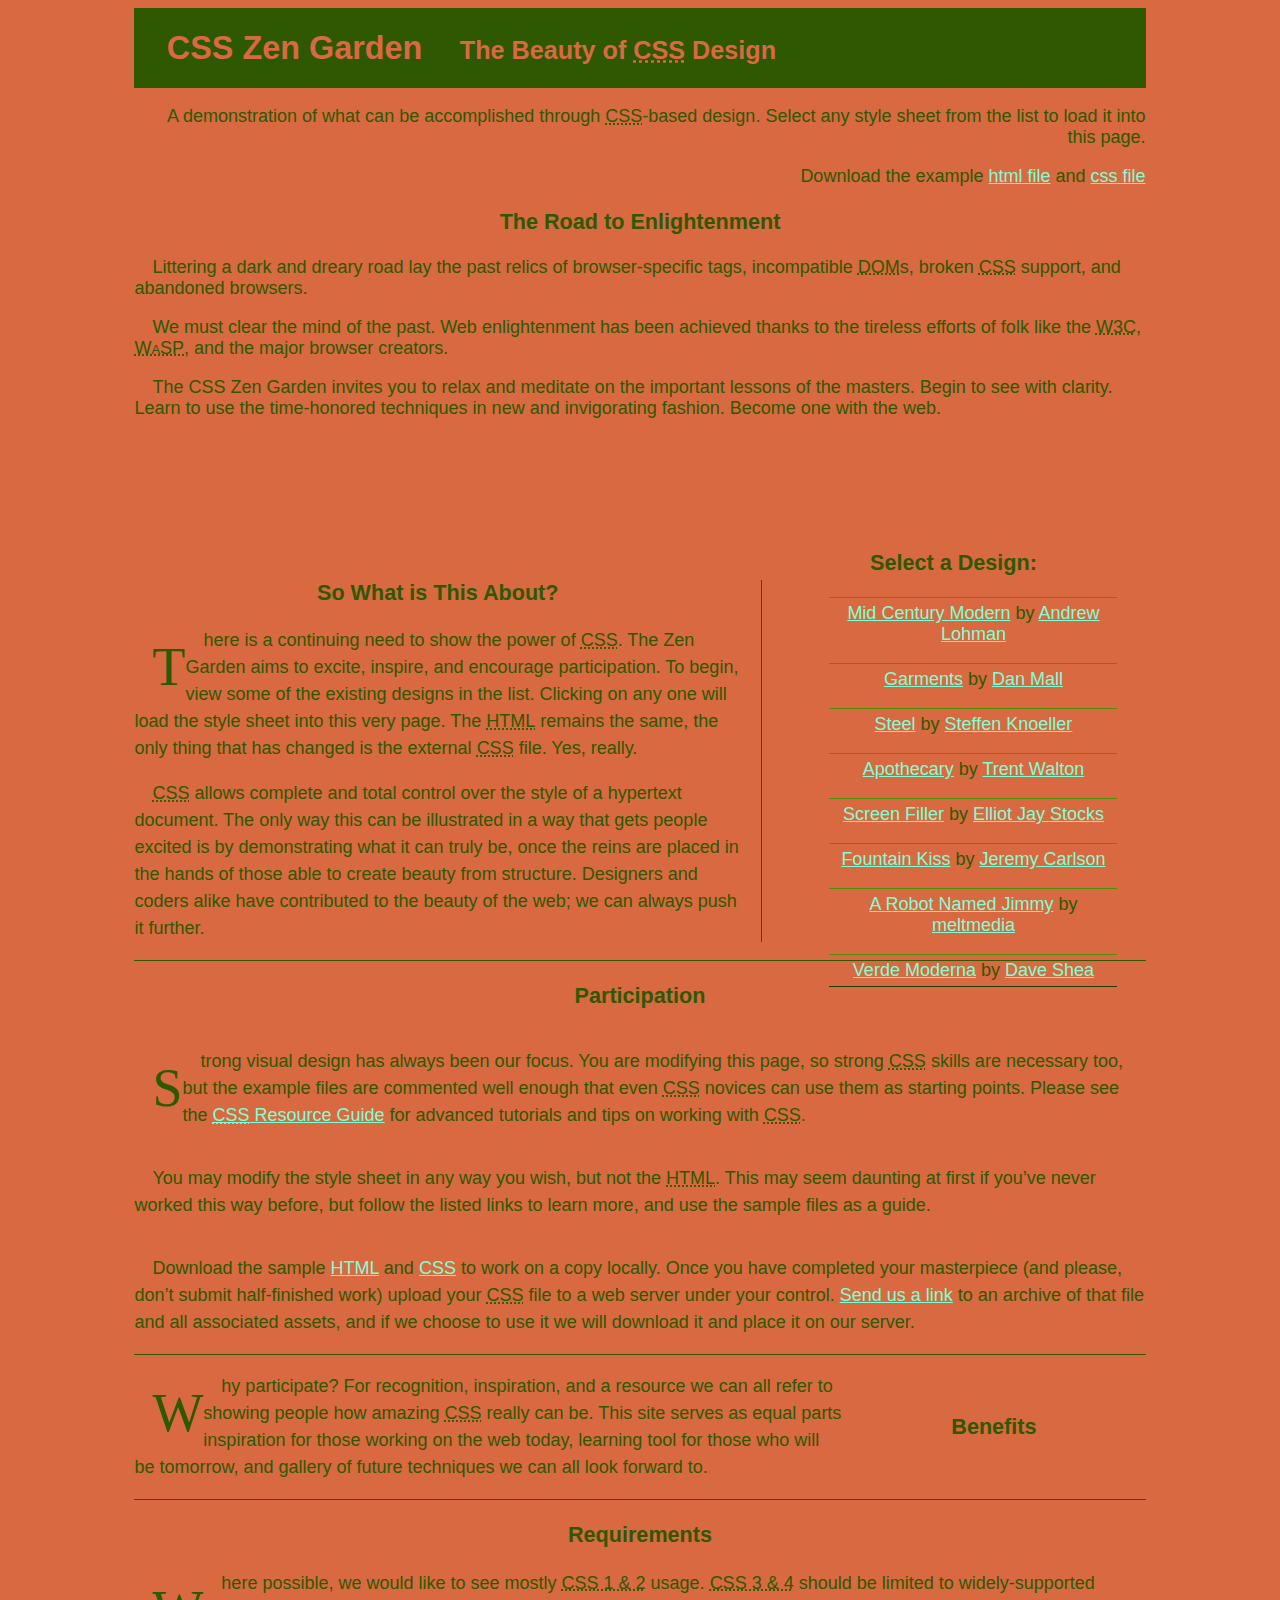
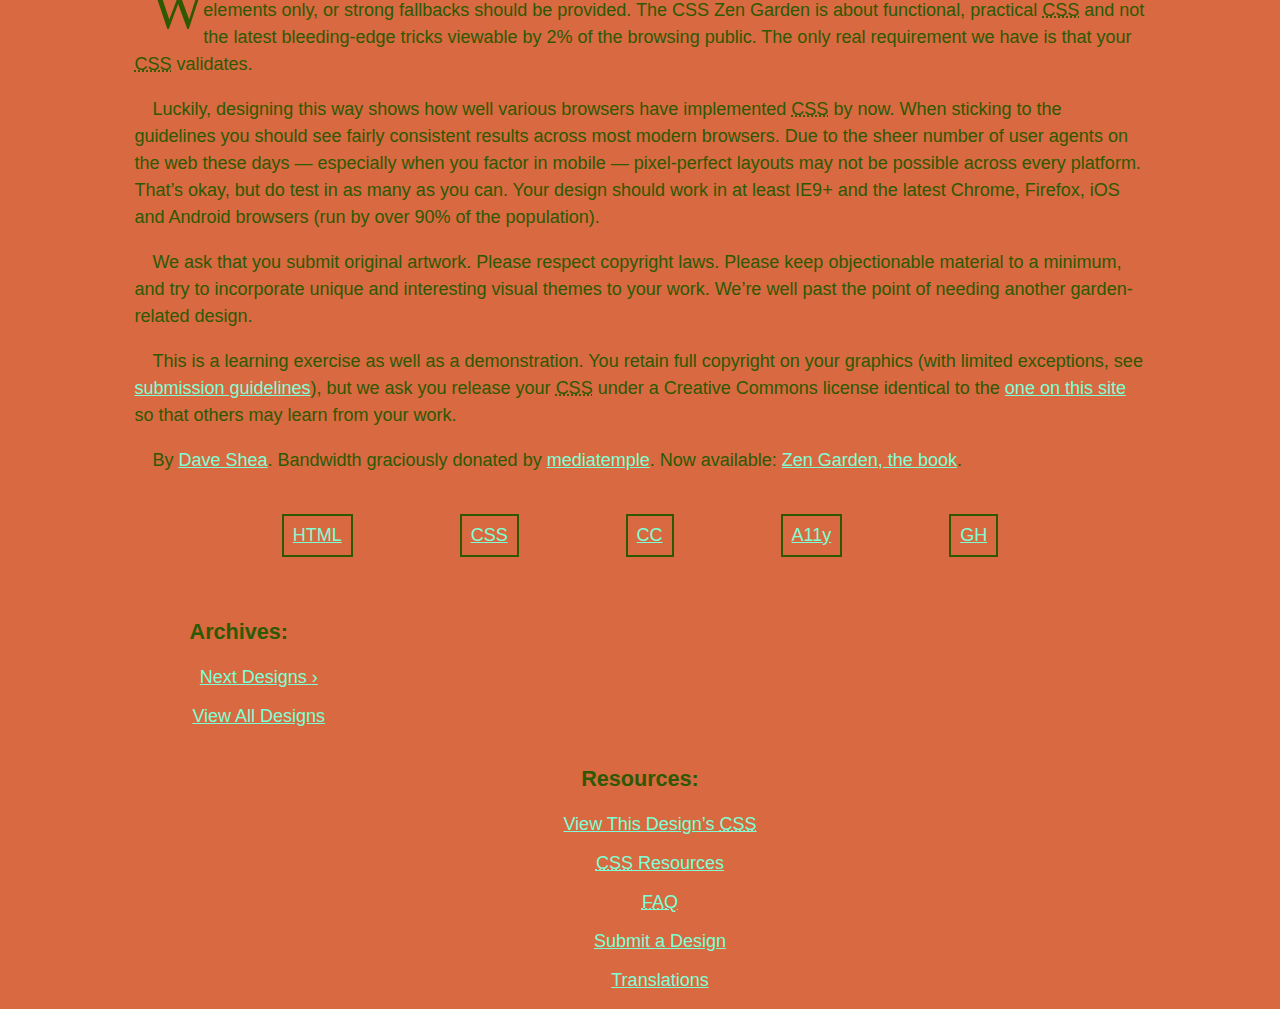
<file: index.html>
<!DOCTYPE html>
<html lang="en">
<head>
	<meta charset="utf-8">
	<title>CSS Zen Garden: The Beauty of CSS Design</title>

	<link href="style.css" rel="stylesheet" />

	<link rel="stylesheet" media="screen" href="style.css?v=8may2013">
	<link rel="alternate" type="application/rss+xml" title="RSS" href="http://www.csszengarden.com/zengarden.xml">

	<meta name="viewport" content="width=device-width, initial-scale=1.0">
	<meta name="author" content="Dave Shea">
	<meta name="description" content="A demonstration of what can be accomplished visually through CSS-based design.">
	<meta name="robots" content="all">


</head>
<link rel="preconnect" href="https://fonts.googleapis.com">
<link rel="preconnect" href="https://fonts.gstatic.com" crossorigin>
<link href="https://fonts.googleapis.com/css2?family=Libre+Baskerville:ital,wght@0,400;0,700;1,400&display=swap" rel="stylesheet">
<!--



	View source is a feature, not a bug. Thanks for your curiosity and
	interest in participating!

	Here are the submission guidelines for the new and improved csszengarden.com:

	- CSS3? Of course! Prefix for ALL browsers where necessary.
	- go responsive; test your layout at multiple screen sizes.
	- your browser testing baseline: IE9+, recent Chrome/Firefox/Safari, and iOS/Android
	- Graceful degradation is acceptable, and in fact highly encouraged.
	- use classes for styling. Don't use ids.
	- web fonts are cool, just make sure you have a license to share the files. Hosted
	  services that are applied via the CSS file (ie. Google Fonts) will work fine, but
	  most that require custom HTML won't. TypeKit is supported, see the readme on this
	  page for usage instructions: https://github.com/mezzoblue/csszengarden.com/

	And a few tips on building your CSS file:

	- use :first-child, :last-child and :nth-child to get at non-classed elements
	- use ::before and ::after to create pseudo-elements for extra styling
	- use multiple background images to apply as many as you need to any element
	- use the Kellum Method for image replacement, if still needed. http://goo.gl/GXxdI
	- don't rely on the extra divs at the bottom. Use ::before and ::after instead.

		
-->

<body id="css-zen-garden">
<div class="page-wrapper">

	<section class="intro" id="zen-intro">
		<header role="banner">
			<h1>CSS Zen Garden</h1>
			<h2>The Beauty of <abbr title="Cascading Style Sheets">CSS</abbr> Design</h2>
		</header>

		<div class="summary" id="zen-summary" role="article">
			<p>A demonstration of what can be accomplished through <abbr title="Cascading Style Sheets">CSS</abbr>-based design. Select any style sheet from the list to load it into this page.</p>
			<p>Download the example <a href="/examples/index" title="This page's source HTML code, not to be modified.">html file</a> and <a href="/examples/style.css" title="This page's sample CSS, the file you may modify.">css file</a></p>
		</div>

		<div class="preamble" id="zen-preamble" role="article">
			<h3>The Road to Enlightenment</h3>
			<p>Littering a dark and dreary road lay the past relics of browser-specific tags, incompatible <abbr title="Document Object Model">DOM</abbr>s, broken <abbr title="Cascading Style Sheets">CSS</abbr> support, and abandoned browsers.</p>
			<p>We must clear the mind of the past. Web enlightenment has been achieved thanks to the tireless efforts of folk like the <abbr title="World Wide Web Consortium">W3C</abbr>, <abbr title="Web Standards Project">WaSP</abbr>, and the major browser creators.</p>
			<p>The CSS Zen Garden invites you to relax and meditate on the important lessons of the masters. Begin to see with clarity. Learn to use the time-honored techniques in new and invigorating fashion. Become one with the web.</p>
		</div>
	</section>

	<div class="main supporting" id="zen-supporting" role="main">
		<div class="explanation" id="zen-explanation" role="article">
			<h3>So What is This About?</h3>
			<p>There is a continuing need to show the power of <abbr title="Cascading Style Sheets">CSS</abbr>. The Zen Garden aims to excite, inspire, and encourage participation. To begin, view some of the existing designs in the list. Clicking on any one will load the style sheet into this very page. The <abbr title="HyperText Markup Language">HTML</abbr> remains the same, the only thing that has changed is the external <abbr title="Cascading Style Sheets">CSS</abbr> file. Yes, really.</p>
			<p><abbr title="Cascading Style Sheets">CSS</abbr> allows complete and total control over the style of a hypertext document. The only way this can be illustrated in a way that gets people excited is by demonstrating what it can truly be, once the reins are placed in the hands of those able to create beauty from structure. Designers and coders alike have contributed to the beauty of the web; we can always push it further.</p>
		</div>

		<div class="participation" id="zen-participation" role="article">
			<h3>Participation</h3>
			<p>Strong visual design has always been our focus. You are modifying this page, so strong <abbr title="Cascading Style Sheets">CSS</abbr> skills are necessary too, but the example files are commented well enough that even <abbr title="Cascading Style Sheets">CSS</abbr> novices can use them as starting points. Please see the <a href="/pages/resources/" title="A listing of CSS-related resources"><abbr title="Cascading Style Sheets">CSS</abbr> Resource Guide</a> for advanced tutorials and tips on working with <abbr title="Cascading Style Sheets">CSS</abbr>.</p>
			<p>You may modify the style sheet in any way you wish, but not the <abbr title="HyperText Markup Language">HTML</abbr>. This may seem daunting at first if you&#8217;ve never worked this way before, but follow the listed links to learn more, and use the sample files as a guide.</p>
			<p>Download the sample <a href="/examples/index" title="This page's source HTML code, not to be modified.">HTML</a> and <a href="/examples/style.css" title="This page's sample CSS, the file you may modify.">CSS</a> to work on a copy locally. Once you have completed your masterpiece (and please, don&#8217;t submit half-finished work) upload your <abbr title="Cascading Style Sheets">CSS</abbr> file to a web server under your control. <a href="/pages/submit/" title="Use the contact form to send us your CSS file">Send us a link</a> to an archive of that file and all associated assets, and if we choose to use it we will download it and place it on our server.</p>
		</div>

		<div class="benefits" id="zen-benefits" role="article">
			<h3>Benefits</h3>
			<p>Why participate? For recognition, inspiration, and a resource we can all refer to showing people how amazing <abbr title="Cascading Style Sheets">CSS</abbr> really can be. This site serves as equal parts inspiration for those working on the web today, learning tool for those who will be tomorrow, and gallery of future techniques we can all look forward to.</p>
		</div>

		<div class="requirements" id="zen-requirements" role="article">
			<h3>Requirements</h3>
			<p>Where possible, we would like to see mostly <abbr title="Cascading Style Sheets, levels 1 and 2">CSS 1 &amp; 2</abbr> usage. <abbr title="Cascading Style Sheets, levels 3 and 4">CSS 3 &amp; 4</abbr> should be limited to widely-supported elements only, or strong fallbacks should be provided. The CSS Zen Garden is about functional, practical <abbr title="Cascading Style Sheets">CSS</abbr> and not the latest bleeding-edge tricks viewable by 2% of the browsing public. The only real requirement we have is that your <abbr title="Cascading Style Sheets">CSS</abbr> validates.</p>
			<p>Luckily, designing this way shows how well various browsers have implemented <abbr title="Cascading Style Sheets">CSS</abbr> by now. When sticking to the guidelines you should see fairly consistent results across most modern browsers. Due to the sheer number of user agents on the web these days &#8212; especially when you factor in mobile &#8212; pixel-perfect layouts may not be possible across every platform. That&#8217;s okay, but do test in as many as you can. Your design should work in at least IE9+ and the latest Chrome, Firefox, iOS and Android browsers (run by over 90% of the population).</p>
			<p>We ask that you submit original artwork. Please respect copyright laws. Please keep objectionable material to a minimum, and try to incorporate unique and interesting visual themes to your work. We&#8217;re well past the point of needing another garden-related design.</p>
			<p>This is a learning exercise as well as a demonstration. You retain full copyright on your graphics (with limited exceptions, see <a href="/pages/submit/guidelines/">submission guidelines</a>), but we ask you release your <abbr title="Cascading Style Sheets">CSS</abbr> under a Creative Commons license identical to the <a href="http://creativecommons.org/licenses/by-nc-sa/3.0/" title="View the Zen Garden's license information.">one on this site</a> so that others may learn from your work.</p>
			<p role="contentinfo">By <a href="http://www.mezzoblue.com/">Dave Shea</a>. Bandwidth graciously donated by <a href="http://www.mediatemple.net/">mediatemple</a>. Now available: <a href="http://www.amazon.com/exec/obidos/ASIN/0321303474/mezzoblue-20/">Zen Garden, the book</a>.</p>
		</div>

		<footer>
			<a href="http://validator.w3.org/check/referer" title="Check the validity of this site&#8217;s HTML" class="zen-validate-html">HTML</a>
			<a href="http://jigsaw.w3.org/css-validator/check/referer" title="Check the validity of this site&#8217;s CSS" class="zen-validate-css">CSS</a>
			<a href="http://creativecommons.org/licenses/by-nc-sa/3.0/" title="View the Creative Commons license of this site: Attribution-NonCommercial-ShareAlike." class="zen-license">CC</a>
			<a href="http://mezzoblue.com/zengarden/faq/#aaa" title="Read about the accessibility of this site" class="zen-accessibility">A11y</a>
			<a href="https://github.com/mezzoblue/csszengarden.com" title="Fork this site on Github" class="zen-github">GH</a>
		</footer>

	</div>


	<aside class="sidebar" role="complementary">
		<div class="wrapper">

			<div class="design-selection" id="design-selection">
				<h3 class="select">Select a Design:</h3>
				<nav role="navigation">
					<ul>
					<li>
						<a href="/221/" class="design-name">Mid Century Modern</a> by						<a href="http://andrewlohman.com/" class="designer-name">Andrew Lohman</a>
					</li>					<li>
						<a href="/220/" class="design-name">Garments</a> by						<a href="http://danielmall.com/" class="designer-name">Dan Mall</a>
					</li>					<li>
						<a href="/219/" class="design-name">Steel</a> by						<a href="http://steffen-knoeller.de" class="designer-name">Steffen Knoeller</a>
					</li>					<li>
						<a href="/218/" class="design-name">Apothecary</a> by						<a href="http://trentwalton.com" class="designer-name">Trent Walton</a>
					</li>					<li>
						<a href="/217/" class="design-name">Screen Filler</a> by						<a href="http://elliotjaystocks.com/" class="designer-name">Elliot Jay Stocks</a>
					</li>					<li>
						<a href="/216/" class="design-name">Fountain Kiss</a> by						<a href="http://jeremycarlson.com" class="designer-name">Jeremy Carlson</a>
					</li>					<li>
						<a href="/215/" class="design-name">A Robot Named Jimmy</a> by						<a href="http://meltmedia.com/" class="designer-name">meltmedia</a>
					</li>					<li>
						<a href="/214/" class="design-name">Verde Moderna</a> by						<a href="http://www.mezzoblue.com/" class="designer-name">Dave Shea</a>
					</li>					</ul>
				</nav>
			</div>

			<div class="design-archives" id="design-archives">
				<h3 class="archives">Archives:</h3>
				<nav role="navigation">
					<ul>
						<li class="next">
							<a href="/214/page1">
								Next Designs <span class="indicator">&rsaquo;</span>
							</a>
						</li>
						<li class="viewall">
							<a href="/pages/alldesigns/" title="View every submission to the Zen Garden.">
								View All Designs							</a>
						</li>
					</ul>
				</nav>
			</div>

			<div class="zen-resources" id="zen-resources">
				<h3 class="resources">Resources:</h3>
				<ul>
					<li class="view-css">
						<a href="style.css" title="View the source CSS file of the currently-viewed design.">
							View This Design&#8217;s <abbr title="Cascading Style Sheets">CSS</abbr>						</a>
					</li>
					<li class="css-resources">
						<a href="/pages/resources/" title="Links to great sites with information on using CSS.">
							<abbr title="Cascading Style Sheets">CSS</abbr> Resources						</a>
					</li>
					<li class="zen-faq">
						<a href="/pages/faq/" title="A list of Frequently Asked Questions about the Zen Garden.">
							<abbr title="Frequently Asked Questions">FAQ</abbr>						</a>
					</li>
					<li class="zen-submit">
						<a href="/pages/submit/" title="Send in your own CSS file.">
							Submit a Design						</a>
					</li>
					<li class="zen-translations">
						<a href="/pages/translations/" title="View translated versions of this page.">
							Translations						</a>
					</li>
				</ul>
			</div>
		</div>
	</aside>


</div>

<!--

	These superfluous divs/spans were originally provided as catch-alls to add extra imagery.
	These days we have full ::before and ::after support, favour using those instead.
	These only remain for historical design compatibility. They might go away one day.
		
-->
<div class="extra1" role="presentation"></div><div class="extra2" role="presentation"></div><div class="extra3" role="presentation"></div>
<div class="extra4" role="presentation"></div><div class="extra5" role="presentation"></div><div class="extra6" role="presentation"></div>

</body>
</html>
</file>
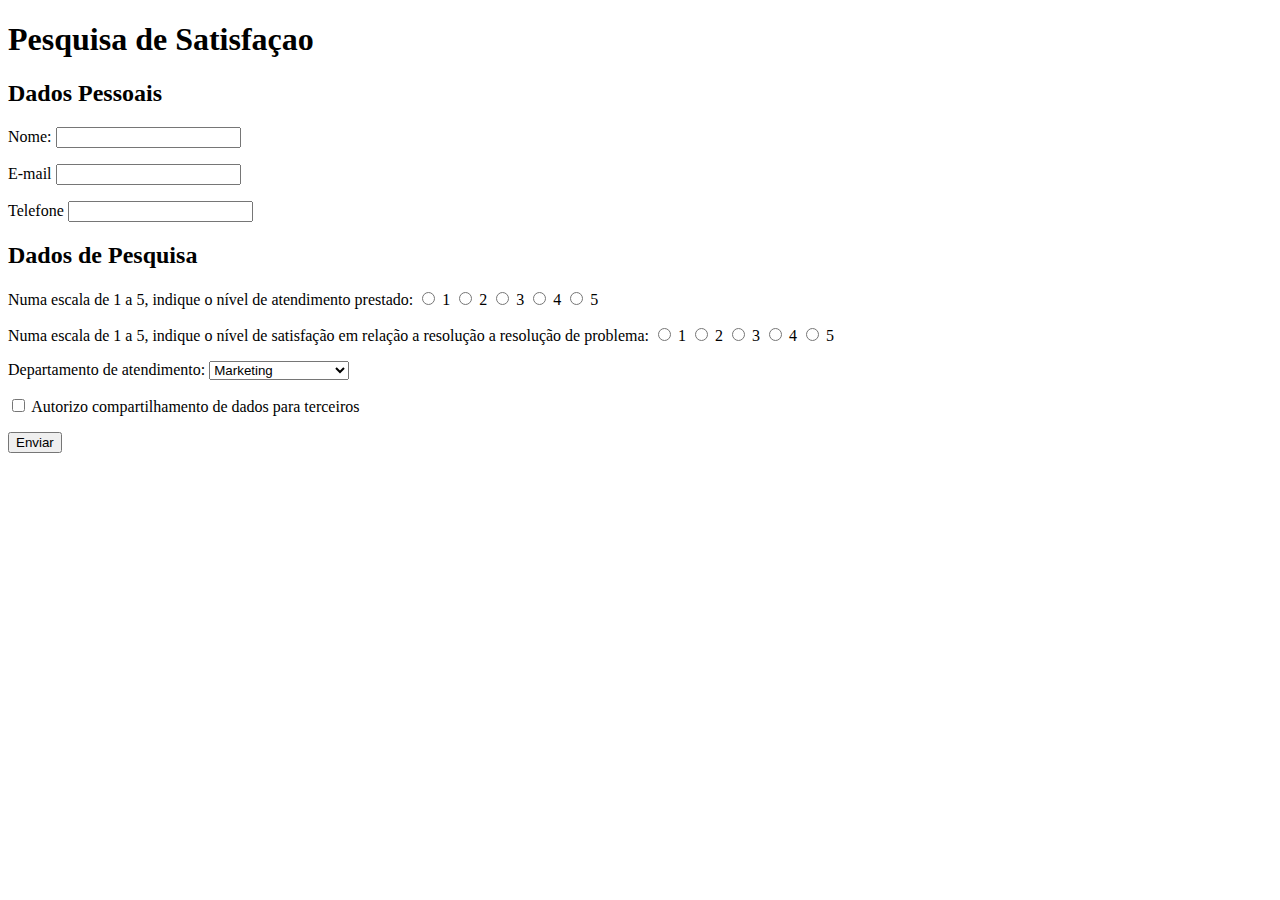
<file: formulario.html>
<!DOCTYPE html>
<html>
<head>
    <title>Formulario de Pesquisa</title>
</head>
<body>
    <h1>Pesquisa de Satisfaçao</h1>
    <form method="post" action="processar-pesquisa.html">
        <section> 
            <h2> Dados Pessoais</h2>
            <p>
                <label for="nome">Nome: </label>
                <input type="text" id="nome"/>
            </p>
            <p>
                <label for="e-mail">E-mail </label>
                <input type="email" id="e-mail"/>
            </p>
            <p>
                <label for="telefone">Telefone </label>
                <input type="tel" id="telefone" />
            </p>
        </section>
        <section> 
            <h2> Dados de Pesquisa </h2>
            <p>
                Numa escala de 1 a 5, indique o nível de atendimento prestado: 
                <input type="radio" id="1" name="nivel-atendimento" />
                <label for="1">1</label>
                <input type="radio" id="2" name="nivel-atendimento" />
                <label for="2">2</label>
                <input type="radio" id="3" name="nivel-atendimento" />
                <label for="3">3</label>
                <input type="radio" id="4" name="nivel-atendimento" />
                <label for="4">4</label>
                <input type="radio" id="5" name="nivel-atendimento" />
                <label for="5">5</label>
            </p>
            <p>
                Numa escala de 1 a 5, indique o nível de satisfação em relação a resolução a resolução de problema:
                <input type="radio" id="1" name="nivel-resolucao" />
                <label for="1">1</label>
                <input type="radio" id="2" name="nivel-resolucao" />
                <label for="2">2</label>
                <input type="radio" id="3" name="nivel-resolucao" />
                <label for="3">3</label>
                <input type="radio" id="4" name="nivel-resolucao" />
                <label for="4">4</label>
                <input type="radio" id="5" name="nivel-resolucao" />
                <label for="5">5</label>
            </p>
            <p>
                <label for="departamento">Departamento de atendimento: </label>
                <select> 
                    <option>Marketing</option>
                    <option>Financeiro</option>
                    <option>Comercial</option>
                    <option>Logistica</option>
                    <option>Recursos Humanos</option>
                </select>
            </p>
            <p>
                <input type="checkbox" id="compartilhar-dados" />
                <label for="compartilhar-dados">Autorizo compartilhamento de dados para terceiros</label>
            </p>
        </section>
        <input type="submit" value="Enviar" />
    </form>
</body>
</html>
</file>
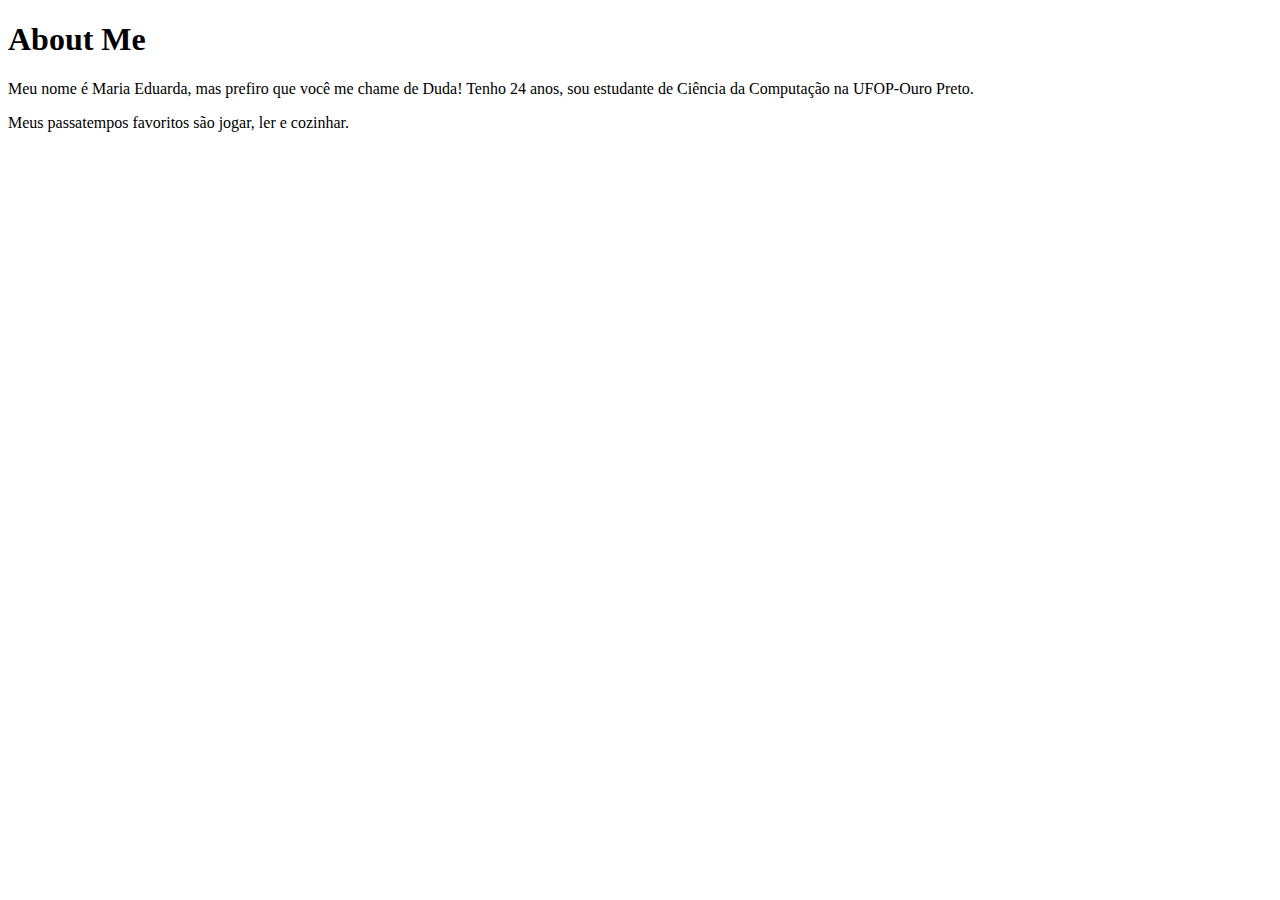
<file: pagina.html>
<!DOCTYPE html>
<html>
    <head>
        <title>About me</title>
    </head>
    <body>
        <h1>About Me</h1>
        <p> Meu nome é Maria Eduarda, mas prefiro que você me chame de Duda! Tenho 24 anos, sou estudante de Ciência da Computação 
            na UFOP-Ouro Preto. 
        </p>
        <p>Meus passatempos favoritos são jogar, ler e cozinhar.</p>
    </body>
</html>
</file>
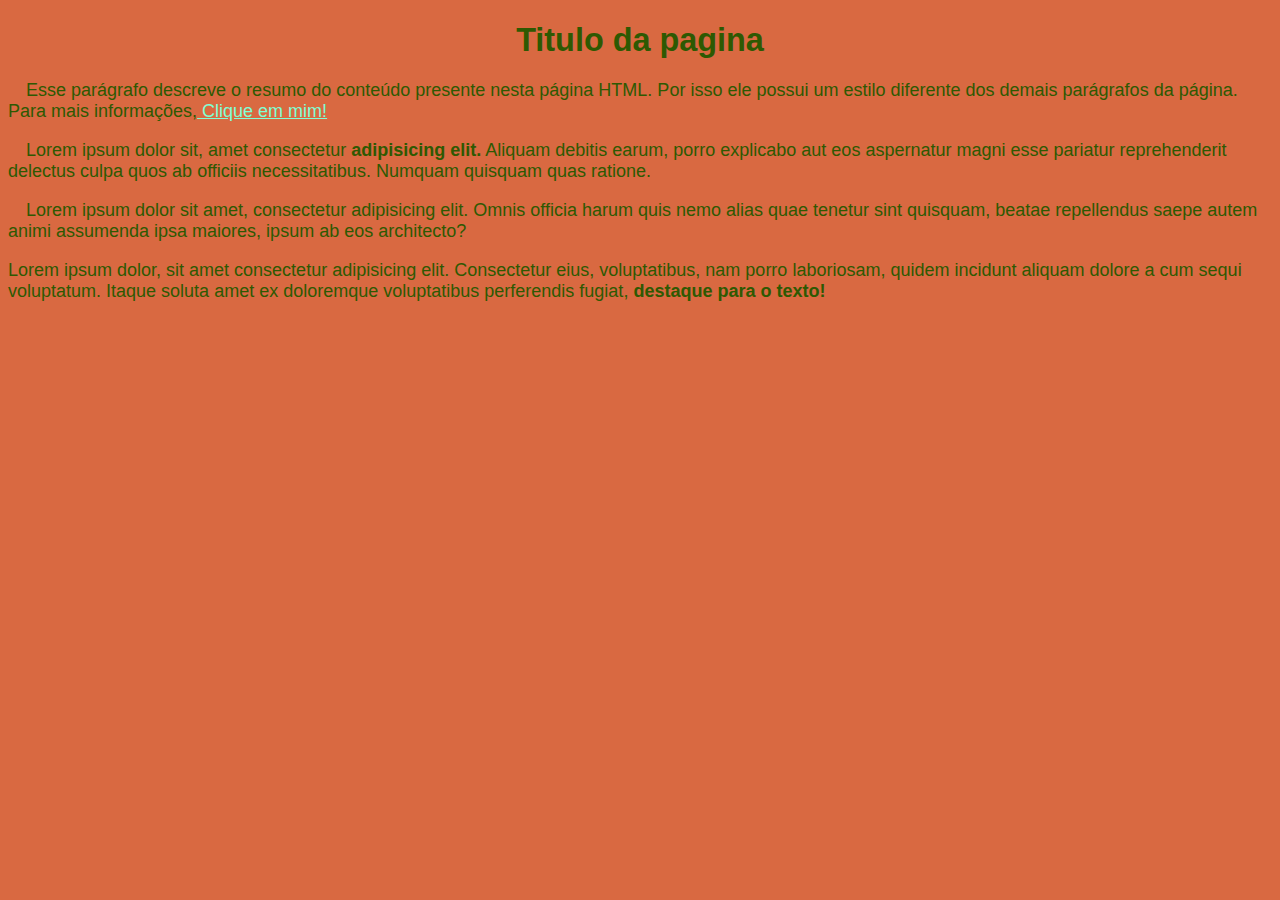
<file: seletores.html>
<!DOCTYPE html>
    <html>
   <head> 
     <title>Exercicios Seletores</title>
        <link href="style.css" rel="stylesheet"/>
   </head> 
        <body>
            <h1 class="destaque">Titulo da pagina</h1>
            <p>
                Esse parágrafo descreve o resumo do conteúdo presente nesta página HTML.
                Por isso ele possui um estilo diferente dos demais parágrafos da página.
                Para mais informações,<a href="http://www.google.com"> Clique em mim! </a>  
            </p>
            <p>
                Lorem ipsum dolor sit, amet consectetur <strong>adipisicing elit.</strong> Aliquam debitis earum, 
                porro explicabo aut eos aspernatur magni esse pariatur reprehenderit delectus culpa quos ab officiis necessitatibus.
                 Numquam quisquam quas ratione.
            </p>
            <p class="destaque">
                Lorem ipsum dolor sit amet, consectetur adipisicing elit. Omnis officia harum quis nemo alias quae tenetur sint quisquam,
                 beatae repellendus saepe autem animi assumenda ipsa maiores, ipsum ab eos architecto?
            </p>
            <div> 
                Lorem ipsum dolor, sit amet consectetur adipisicing elit. Consectetur eius, voluptatibus,
                 nam porro laboriosam, quidem incidunt aliquam dolore a cum sequi voluptatum. 
                Itaque soluta amet ex doloremque voluptatibus perferendis fugiat, <strong class="destaque">destaque para o texto!</strong>
            </div>
            </body>
    </html>
</file>
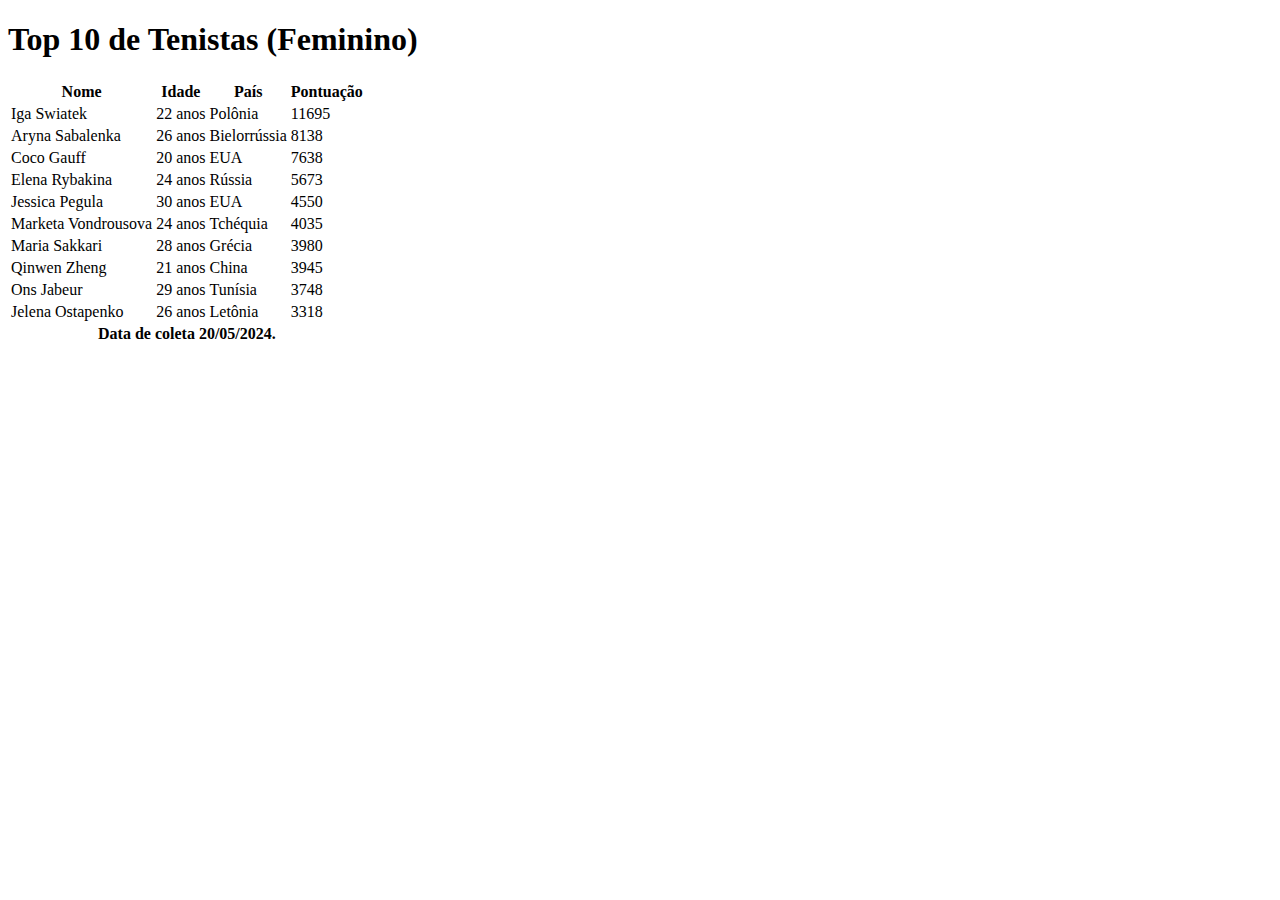
<file: tenistas.html>
<!DOCTYPE html>
<html>
    <head>
<title> Ranking de Tenistas (Feminino) </title>
    </head>
    <body>
        <h1>Top 10 de Tenistas (Feminino)</h1>
        <table> 
             <thead>    
                <tr>
                <th>Nome</th>
                 <th>Idade</th>
                 <th>País</th>
                 <th>Pontuação</th>
                </tr>
            </thead>
            <tbody>
                <tr>
                    <td>Iga Swiatek</td>
                    <td>22 anos</td>
                    <td>Polônia</td>
                    <td>11695</td>
                </tr>
                <tr>
                    <td>Aryna Sabalenka</td>
                    <td>26 anos</td>
                    <td>Bielorrússia</td>
                    <td>8138</td> 
                </tr>
                <tr>
                    <td>Coco Gauff</td>
                    <td>20 anos</td>
                    <td>EUA</td>
                    <td>7638</td>  
                </tr>
                <tr>
                    <td>Elena Rybakina</td>
                    <td>24 anos</td>
                    <td>Rússia</td>
                    <td>5673</td> 
                </tr>
                <tr>
                    <td>Jessica Pegula</td>
                    <td>30 anos</td>
                    <td>EUA</td>
                    <td>4550</td>
                </tr>
                <tr>
                    <td>Marketa Vondrousova</td>
                    <td>24 anos</td>
                    <td>Tchéquia</td>
                    <td>4035</td>
                </tr>
                <tr>
                    <td>Maria Sakkari</td>
                    <td>28 anos</td>
                    <td>Grécia</td>
                    <td>3980</td>
                </tr>
                <tr>
                    <td>Qinwen Zheng</td>
                    <td>21 anos</td>
                    <td>China</td>
                    <td>3945</td>
                </tr>
                <tr>
                    <td>Ons Jabeur</td>
                    <td>29 anos</td>
                    <td>Tunísia</td>
                    <td>3748</td> 
                </tr>
                <tr>
                    <td>Jelena Ostapenko</td>
                    <td>26 anos</td>
                    <td>Letônia</td>
                    <td>3318</td>
                </tr>
            </tbody>
            <tfoot>
                <tr>
                    <th colspan="4">Data de coleta 20/05/2024.</th>
                </tr>
            </tfoot>
        </table>
    </body>
</html>
</file>
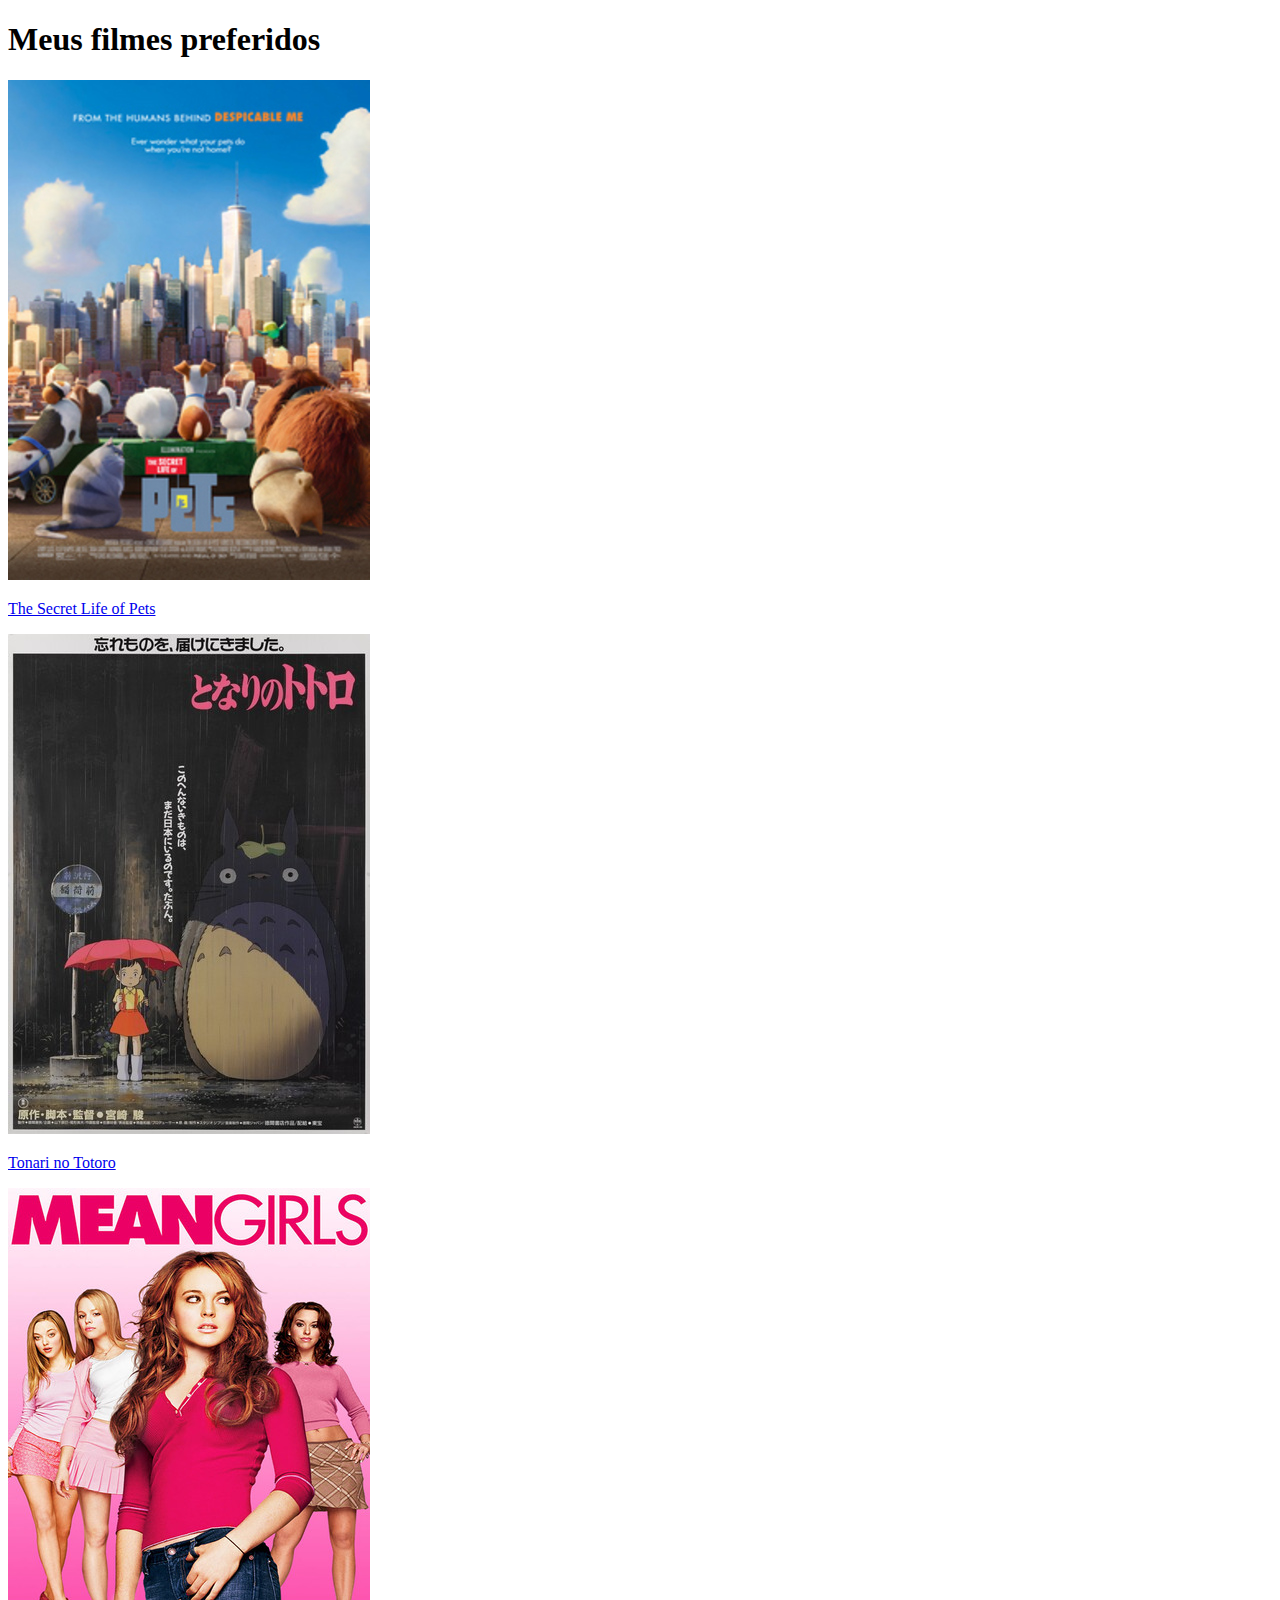
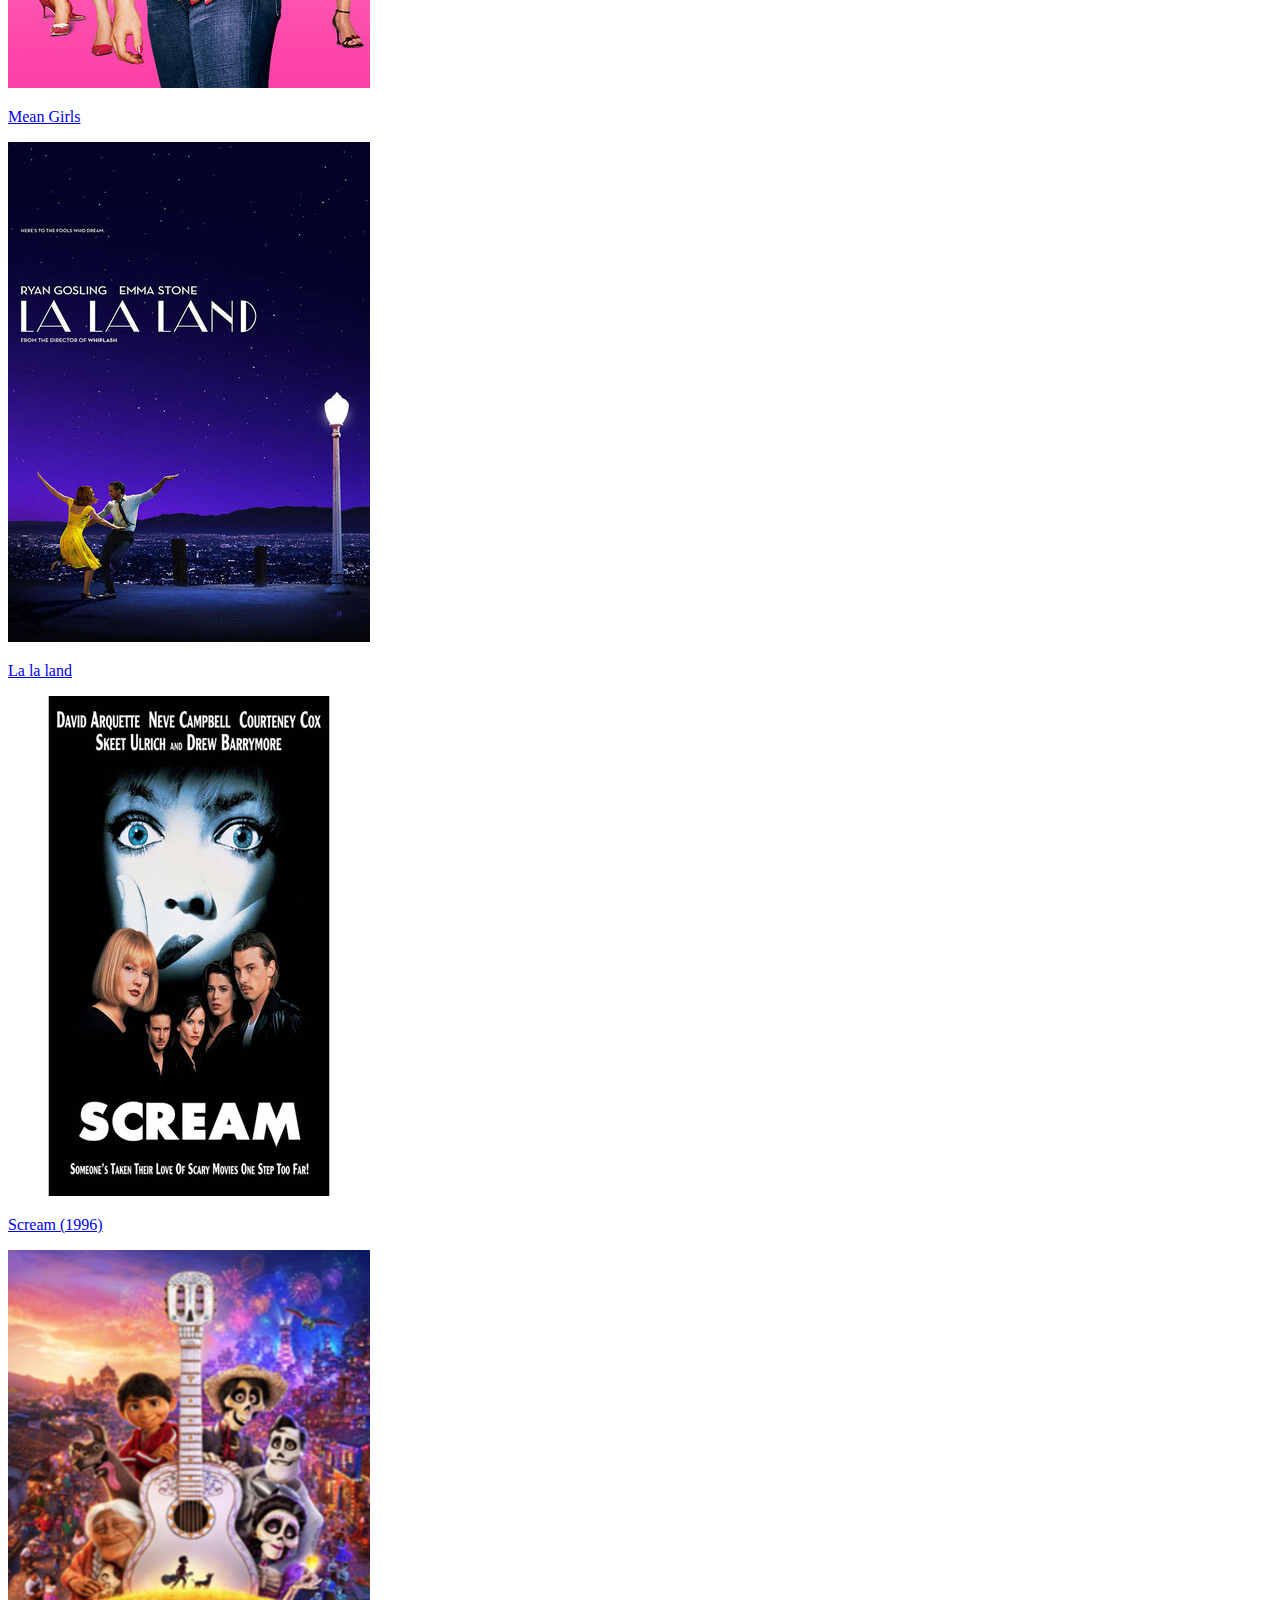
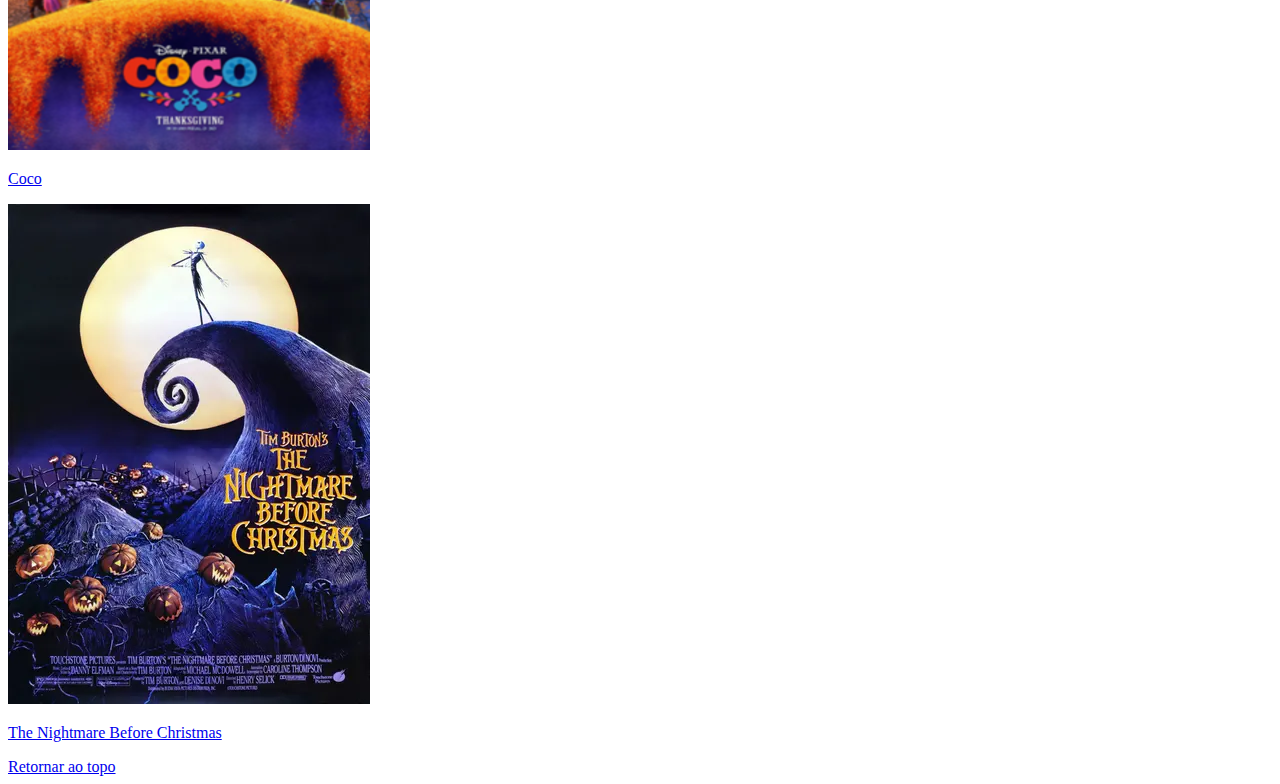
<file: filmes/filmes.html>
<!DOCTYPE html>

<html>
    <head>
        <title> Meus filmes preferidos </title>
    </head>
    <body>
        <h1 id="titulo"> Meus filmes preferidos</h1>
        <section>
            <img src="./imgs/The_Secret_Life_of_Pets_poster.jpg" />
            <p>
                <a href="https://pt.wikipedia.org/wiki/The_Secret_Life_of_Pets#">The Secret Life of Pets</a>
            </p>
        </section>
        <section>
            <img src="./imgs/download.jpg" />
            <p>
                <a href="https://pt.wikipedia.org/wiki/Tonari_no_Totoro"> Tonari no Totoro</a>
            </p>
        </section>
        <section>
            <img src="./imgs/Meangirls.jpg.jpg" />
            <p>
                <a href="https://pt.wikipedia.org/wiki/Mean_Girls">Mean Girls</a>
            </p>
        </section>
        <section>
            <img src="./imgs/Lalaland.jpg.jpg" />
            <p>
                <a href="https://pt.wikipedia.org/wiki/La_La_Land_(filme)">La la land</a>
            </p>
        </section>
        <section>
            <img src="./imgs/Scream.jpg.jpg" />
            <p>
                <a href="https://pt.wikipedia.org/wiki/Scream_(1996)">Scream (1996)</a>
            </p>
        </section>
        <section>
            <img src="./imgs/250px-Cocofilme.png" />
            <p>
                <a href="https://pt.wikipedia.org/wiki/Coco_(filme)">Coco</a>
            </p>
        </section>
        <section>
            <img src="./imgs/Thenightmareb4xmas.webp" />
            <p>
                <a href="https://pt.wikipedia.org/wiki/O_Estranho_Mundo_de_Jack">The Nightmare Before Christmas</a>
            </p>
        </section>
        <a href="#titulo"> Retornar ao topo</a>
    </body>
</html>
</file>
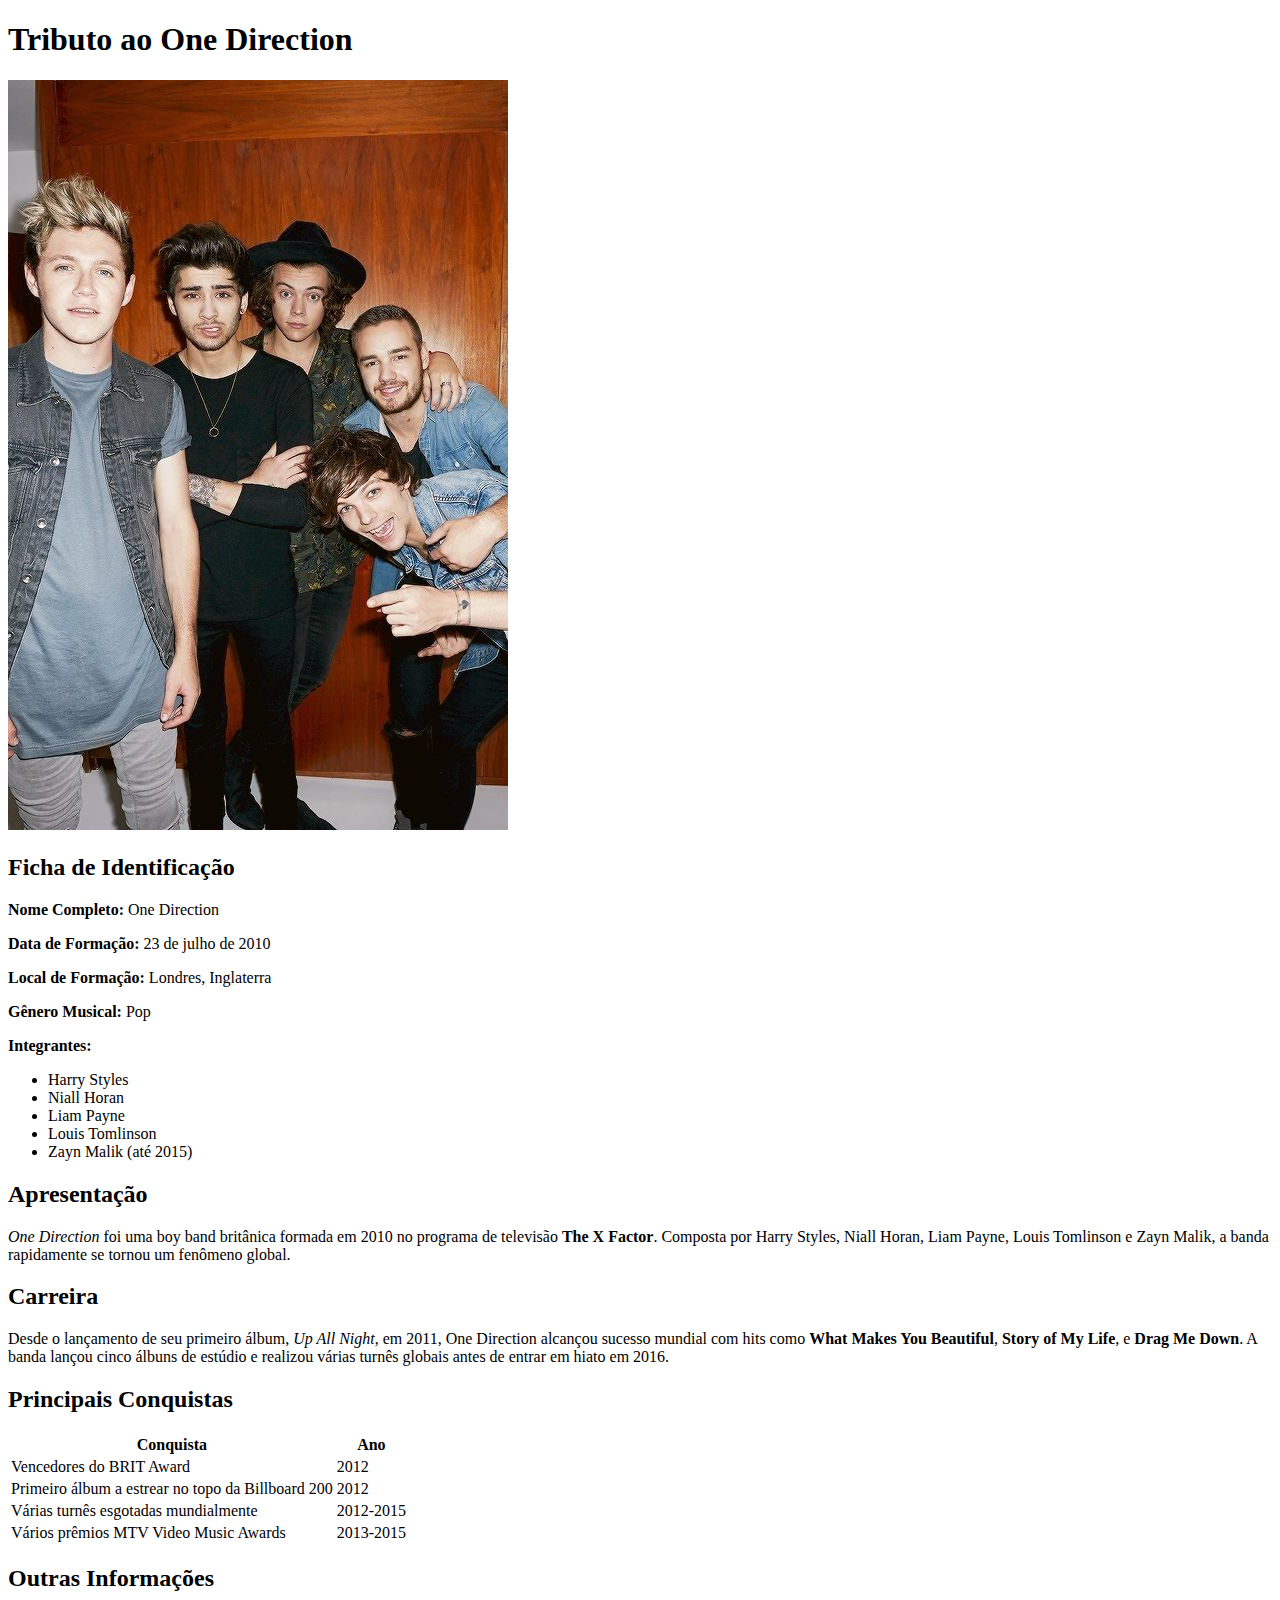
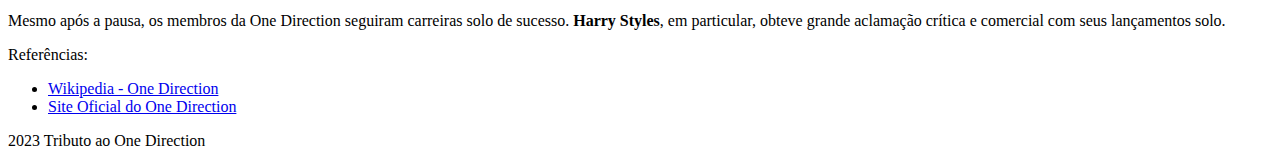
<file: tributo/tributo.html>
<!DOCTYPE html>
<html>
<head>
    <title>Tributo ao One Direction</title>
</head>
<body>
    <header>
        <h1>Tributo ao One Direction</h1>
        <img src="c7bac5b54af6a38cbf29e632080446eb.jpg" alt="One Direction">
    </header>
    <main>
        <aside>
            <h2>Ficha de Identificação</h2>
            <p><strong>Nome Completo:</strong> One Direction</p>
            <p><strong>Data de Formação:</strong> 23 de julho de 2010</p>
            <p><strong>Local de Formação:</strong> Londres, Inglaterra</p>
            <p><strong>Gênero Musical:</strong> Pop</p>
            <p><strong>Integrantes:</strong></p>
            <ul>
                <li>Harry Styles</li>
                <li>Niall Horan</li>
                <li>Liam Payne</li>
                <li>Louis Tomlinson</li>
                <li>Zayn Malik (até 2015)</li>
            </ul>
        </aside>
        <section>
            <h2>Apresentação</h2>
            <p><em>One Direction</em> foi uma boy band britânica formada em 2010 no programa de televisão <strong>The X Factor</strong>. Composta por Harry Styles, Niall Horan, Liam Payne, Louis Tomlinson e Zayn Malik, a banda rapidamente se tornou um fenômeno global.</p>

            <h2>Carreira</h2>
            <p>Desde o lançamento de seu primeiro álbum, <em>Up All Night</em>, em 2011, One Direction alcançou sucesso mundial com hits como <strong>What Makes You Beautiful</strong>, <strong>Story of My Life</strong>, e <strong>Drag Me Down</strong>. A banda lançou cinco álbuns de estúdio e realizou várias turnês globais antes de entrar em hiato em 2016.</p>

            <h2>Principais Conquistas</h2>
            <table>
                <tr>
                    <th>Conquista</th>
                    <th>Ano</th>
                </tr>
                <tr>
                    <td>Vencedores do BRIT Award</td>
                    <td>2012</td>
                </tr>
                <tr>
                    <td>Primeiro álbum a estrear no topo da Billboard 200</td>
                    <td>2012</td>
                </tr>
                <tr>
                    <td>Várias turnês esgotadas mundialmente</td>
                    <td>2012-2015</td>
                </tr>
                <tr>
                    <td>Vários prêmios MTV Video Music Awards</td>
                    <td>2013-2015</td>
                </tr>
            </table>

            <h2>Outras Informações</h2>
            <p>Mesmo após a pausa, os membros da One Direction seguiram carreiras solo de sucesso. <strong>Harry Styles</strong>, em particular, obteve grande aclamação crítica e comercial com seus lançamentos solo.</p>
        </section>
    </main>
    <footer>
        <p>Referências:</p>
        <ul>
            <li><a href="https://en.wikipedia.org/wiki/One_Direction" target="_blank">Wikipedia - One Direction</a></li>
            <li><a href="https://www.onedirectionmusic.com" target="_blank">Site Oficial do One Direction</a></li>
        </ul>
        <p>2023 Tributo ao One Direction</p>
    </footer>
</body>
</html>
</file>
<file: style.css>
/* Color Theme Swatches in Hex */
/*.Verde-1-hex { color: #193C40; }
principal { color: #2E5902; }
background { color: #214001; }
.Verde-4-hex { color: #D96941; }
destaque { color: #A62B1F; } */

@media print {
    html {
        font-family:'Times New Roman', Times, serif ;
    }

    #zen-intro header {
        background-color:aliceblue;
        color:#4b9106;
    }
}

@media screen and (max-width: 768px) {
    .design-selection {
        position:static;
        width: 100%;
    }
}

.explanation {
    border-right: none;
    width: 100%;
}

#zen-intro {
    height: auto;
}

.participation {
    flex-direction: column;
}

p {
    text-indent: 0;
}


a {
    color:aquamarine;
}

a:hover {
    color:blue;
}
.main p:first-of-type::first-letter {
    font-size: 3em;
    font-family: 'Times New Roman', Times, serif;
    float:left
}

.design-selection li {
    border-top:#4b9106 solid 1px;
    padding-top: 5px;
}

.design-selection li:last-of-type{
    border-bottom:#1e3b02 solid 1px;
    padding-bottom: 5px;
}


.supporting footer {
    display: flex;
    justify-content: space-evenly;
}

.benefits {
    display: flex;
    border-top: #2E5902 solid 1px;
    border-bottom: #2E5902 solid 1px;
}

.benefits p {
    flex-basis: 70%;
}

.benefits h3 {
    order: 2;
    align-self: center;
    flex-basis: 30%;
}

.participation {
    display: flex;
    flex-wrap;
    border-top: #2E5902 solid 1px;
}

.participation h3 {
    flex-basis: 50%;

}

.participation h3 {
    align-self: center;
}

.page-wrapper {
    position: relative;
}

.explanation {
    width: 60%;
    border-right: #2E5902 solid 1px;
    padding-right: 2%;
}

#design-selection {
    position: absolute;
    top: 520px;
    left: 62%;
    padding-left: 1%;
    padding-right: 1%;
}

.main footer { 
    margin: 4%;
}

.main footer a {
    border: solid 2px #2E5902;
    padding: 0.5em;
    display: inline-block;
}
aside ul {
    list-style-type: none;
}

aside ul li {
    margin: 1em;
    text-align: center;
}


.page-wrapper {
    width: 80%;
    max-width: 1280px;
    margin-left: 10%;
}

#zen-intro {
    height: 550px;
}

#design-archives {
    display: inline-block;
}

#zen-intro header {
background-color: #2E5902;
color: #D96941;
}
#zen-intro header h1, #zen-intro header h2 {
display: inline-block;
}

#zen-intro header h1 {
    margin-left: 1em;
    margin-right: 1em;
}
html{

    background: #D96941;
    color: #2E5902;

    font-size: 18px;
    font-family: Helvetica, sans-serif;
}
p {
text-indent: 1em;
}

h1,h2,h3 {
    text-align: center;
}

h1 {font-size: 1.8rem;}
h2 {font-size: 1.4rem;}
h3 {font-size: 1.2rem;}

.summary{text-align: right;}
.main p {line-height: 1.5;}
abbr {font-variant: small-caps;}
</file>
